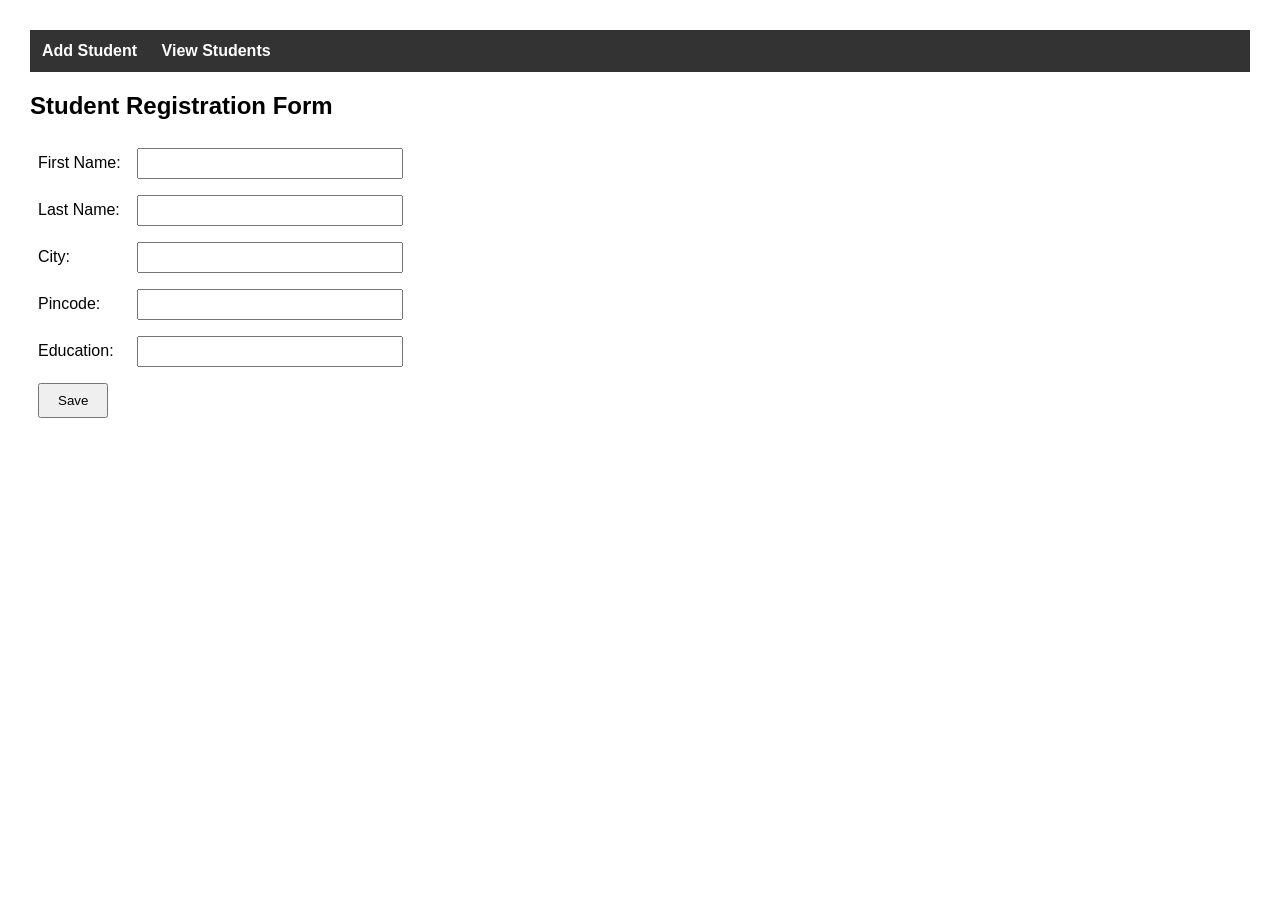
<file: src/main/resources/templates/index.html>
<!DOCTYPE html>
<html xmlns:th="http://www.thymeleaf.org">
<head>
    <title>Student Registration</title>

    <style>
        body {
            font-family: Arial, sans-serif;
            margin: 30px;
        }

        .navbar {
            background-color: #333;
            padding: 12px;
            margin-bottom: 20px;
        }

        .navbar a {
            color: white;
            text-decoration: none;
            margin-right: 20px;
            font-weight: bold;
        }

        .navbar a:hover {
            color: #ffd700;
        }

        table {
            border-collapse: collapse;
        }

        td {
            padding: 8px;
        }

        input[type=text] {
            width: 250px;
            padding: 6px;
        }

        input[type=submit] {
            padding: 8px 18px;
        }
    </style>
</head>
<body>

<!-- Navigation Menu -->
<div class="navbar">
    <a th:href="@{/}">Add Student</a>
    <a th:href="@{/students}">View Students</a>
</div>

<h2>Student Registration Form</h2>

<form th:action="@{/saveStudent}" method="post">

    <table>
        <tr>
            <td>First Name:</td>
            <td><input type="text" name="firstName" required></td>
        </tr>

        <tr>
            <td>Last Name:</td>
            <td><input type="text" name="lastName" required></td>
        </tr>

        <tr>
            <td>City:</td>
            <td><input type="text" name="city"></td>
        </tr>

        <tr>
            <td>Pincode:</td>
            <td><input type="text" name="pincode"></td>
        </tr>

        <tr>
            <td>Education:</td>
            <td><input type="text" name="education"></td>
        </tr>

        <tr>
            <td colspan="2">
                <input type="submit" value="Save">
            </td>
        </tr>
    </table>

</form>

</body>
</html>
</file>
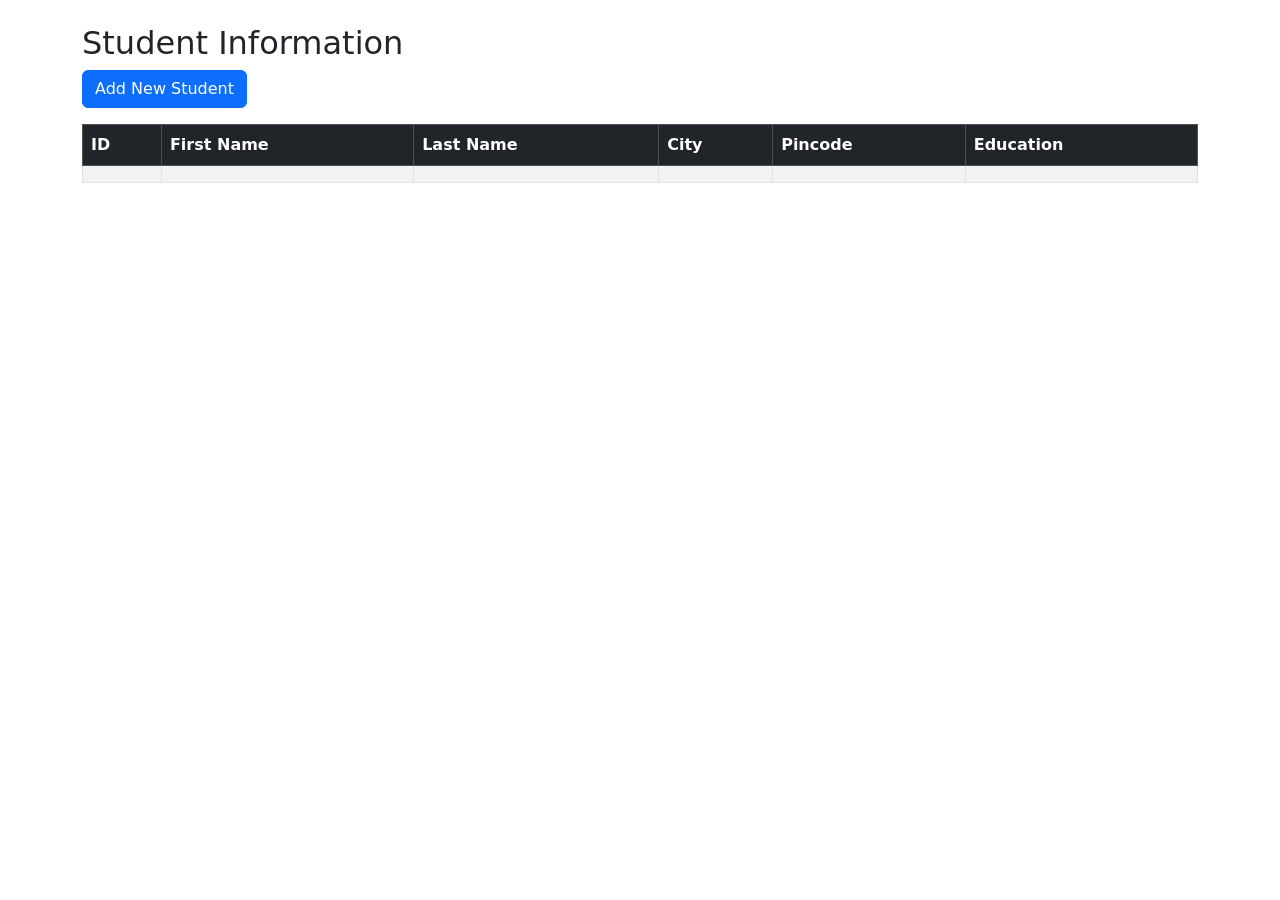
<file: src/main/resources/templates/students.html>
<!DOCTYPE html>
<html xmlns:th="http://www.thymeleaf.org">
<head>
    <title>Student List</title>

    <link href="https://cdn.jsdelivr.net/npm/bootstrap@5.3.3/dist/css/bootstrap.min.css"
          rel="stylesheet">
</head>

<body>

<div class="container mt-4">

    <h2>Student Information</h2>

    <a href="/" class="btn btn-primary mb-3">
        Add New Student
    </a>

    <table class="table table-bordered table-striped">

        <thead class="table-dark">

        <tr>
            <th>ID</th>
            <th>First Name</th>
            <th>Last Name</th>
            <th>City</th>
            <th>Pincode</th>
            <th>Education</th>
        </tr>

        </thead>

        <tbody>

        <tr th:each="student : ${students}">

            <td th:text="${student.id}"></td>
            <td th:text="${student.firstName}"></td>
            <td th:text="${student.lastName}"></td>
            <td th:text="${student.city}"></td>
            <td th:text="${student.pincode}"></td>
            <td th:text="${student.education}"></td>

        </tr>

        </tbody>

    </table>

</div>

</body>
</html>
</file>
